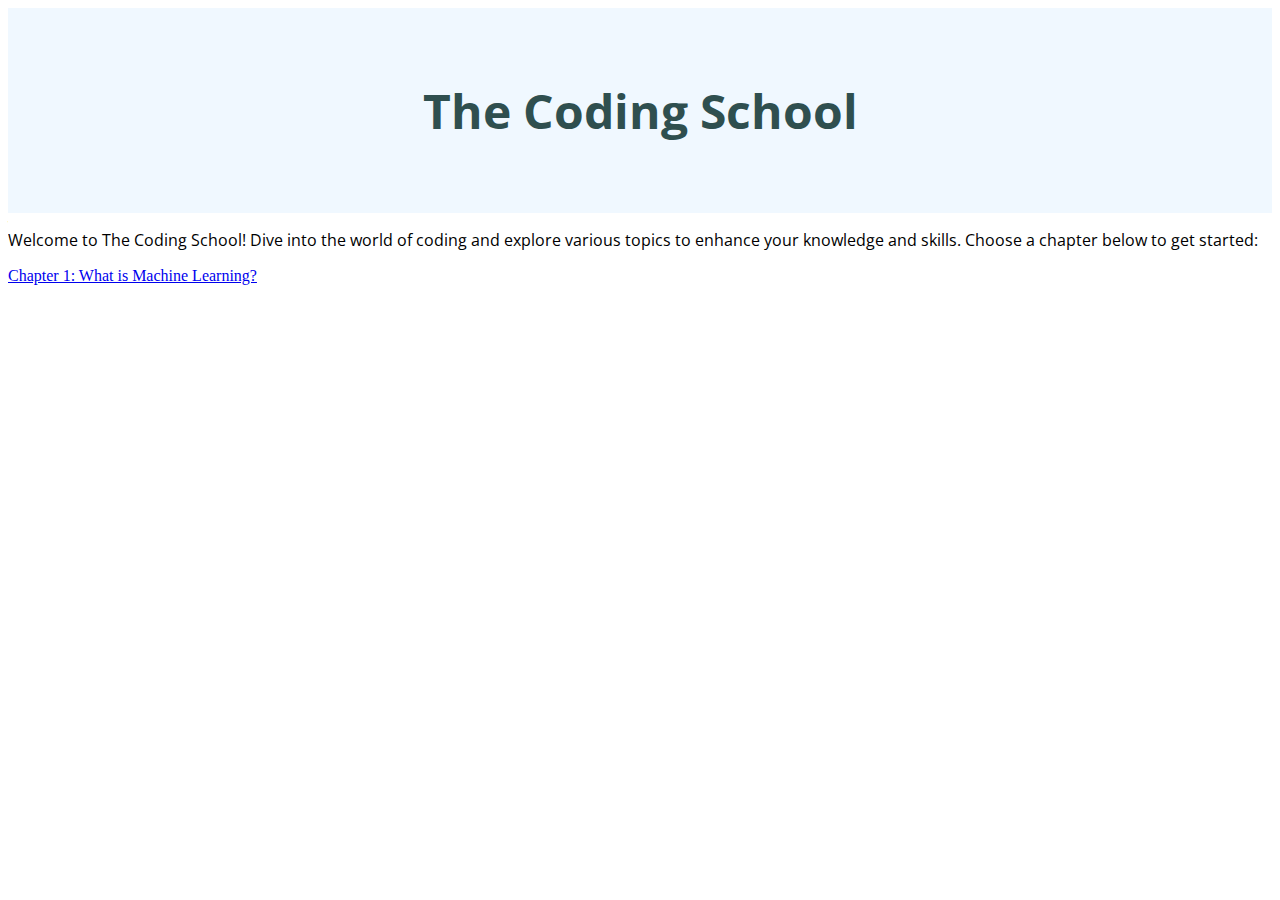
<file: index.html>
<!DOCTYPE html>
<html lang="en">

<head>
    <meta charset="UTF-8">
    <meta http-equiv="X-UA-Compatible" content="IE=edge">
    <meta name="viewport" content="width=device-width, initial-scale=1.0">
    <title>The Coding School</title>
    <link rel="stylesheet" href="styles/styles.css">
    <link href="https://fonts.googleapis.com/css2?family=Open+Sans&display=swap" rel="stylesheet">
</head>

<body>
    <header>The Coding School</header>

    <!-- Introduction or a brief overview about The Coding School -->
    <section>
        <p>Welcome to The Coding School! Dive into the world of coding and explore various topics to enhance your knowledge and skills. Choose a chapter below to get started:</p>
    </section>

    <!-- Links to the chapters -->
    <nav>
        <a href="chapters/chapter1.html">Chapter 1: What is Machine Learning?</a>
        <!-- Links for future chapters or other pages can be added here -->
    </nav>

    <!-- Optionally, you can also add a footer, contact information, or any other sections relevant to the homepage. -->

</body>

</html>
</file>
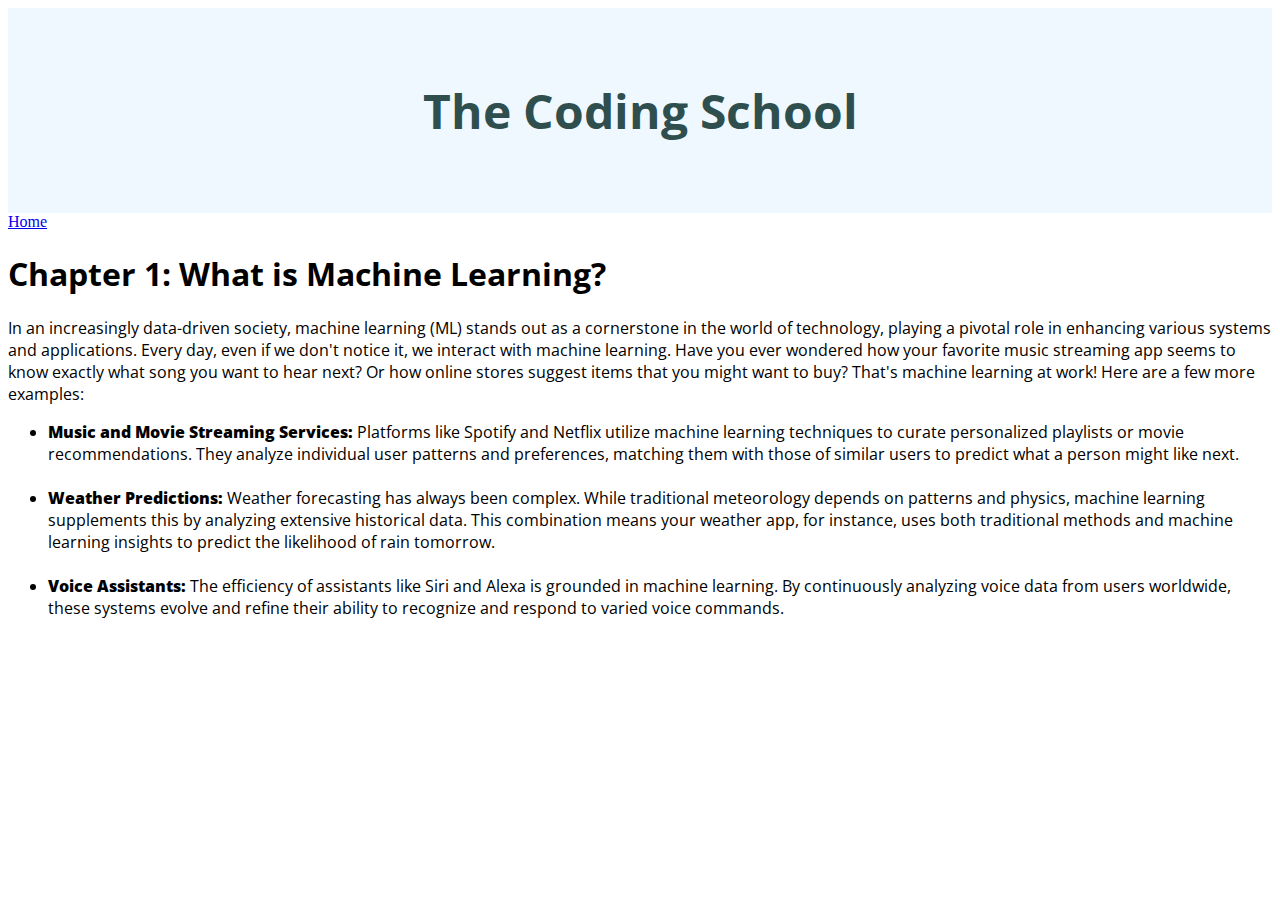
<file: chapters/chapter1.html>
<!DOCTYPE html>
<html lang="en">

<head>
    <meta charset="UTF-8">
    <meta http-equiv="X-UA-Compatible" content="IE=edge">
    <meta name="viewport" content="width=device-width, initial-scale=1.0">
    <title>Chapter 1: What is Machine Learning? - The Coding School</title>
    <link href="https://fonts.googleapis.com/css2?family=Open+Sans&display=swap" rel="stylesheet">
    <link rel="stylesheet" href="../styles/styles.css">
</head>

<body>
    <header>The Coding School</header>
    <nav>
        <a href="../index.html">Home</a>
        <!-- Additional links for future chapters or pages -->
    </nav>
    <h1>Chapter 1: What is Machine Learning?</h1>
    <p>In an increasingly data-driven society, machine learning (ML) stands out as a cornerstone in the world of technology, playing a pivotal role in enhancing various systems and applications. Every day, even if we don't notice it, we interact with machine learning. Have you ever wondered how your favorite music streaming app seems to know exactly what song you want to hear next? Or how online stores suggest items that you might want to buy? That's machine learning at work! Here are a few more examples:</p>
    <ul>
        <li><strong>Music and Movie Streaming Services:</strong> Platforms like Spotify and Netflix utilize machine learning techniques to curate personalized playlists or movie recommendations. They analyze individual user patterns and preferences, matching them with those of similar users to predict what a person might like next.</li>
        <br><li><strong>Weather Predictions: </strong>Weather forecasting has always been complex. While traditional meteorology depends on patterns and physics, machine learning supplements this by analyzing extensive historical data. This combination means your weather app, for instance, uses both traditional methods and machine learning insights to predict the likelihood of rain tomorrow.</li>
        <br><li><strong>Voice Assistants: </strong> The efficiency of assistants like Siri and Alexa is grounded in machine learning. By continuously analyzing voice data from users worldwide, these systems evolve and refine their ability to recognize and respond to varied voice commands.</li>
    </ul>
</body>

</html>
</file>
<file: styles/styles.css>
/* Styles for the header */
header {
    background-color: aliceblue; /* Blue background */
    color: darkslategray;        /* White text */
    font-size: 3em;              /* Large font size */
    text-align: center;          /* Centered text */
    padding: 70px 0;             /* Padding top and bottom */
    font-family: 'Open Sans', sans-serif; 
    font-weight: bold;
}

/* Font for paragraphs */
p {
    font-family: 'Open Sans', sans-serif;
}

h1 {
    font-family: 'Open Sans', sans-serif;
}

ul {
    font-family: 'Open Sans', sans-serif;
}

strong {
    font-weight: 900;  /* Use the extra bold weight */
}
</file>
